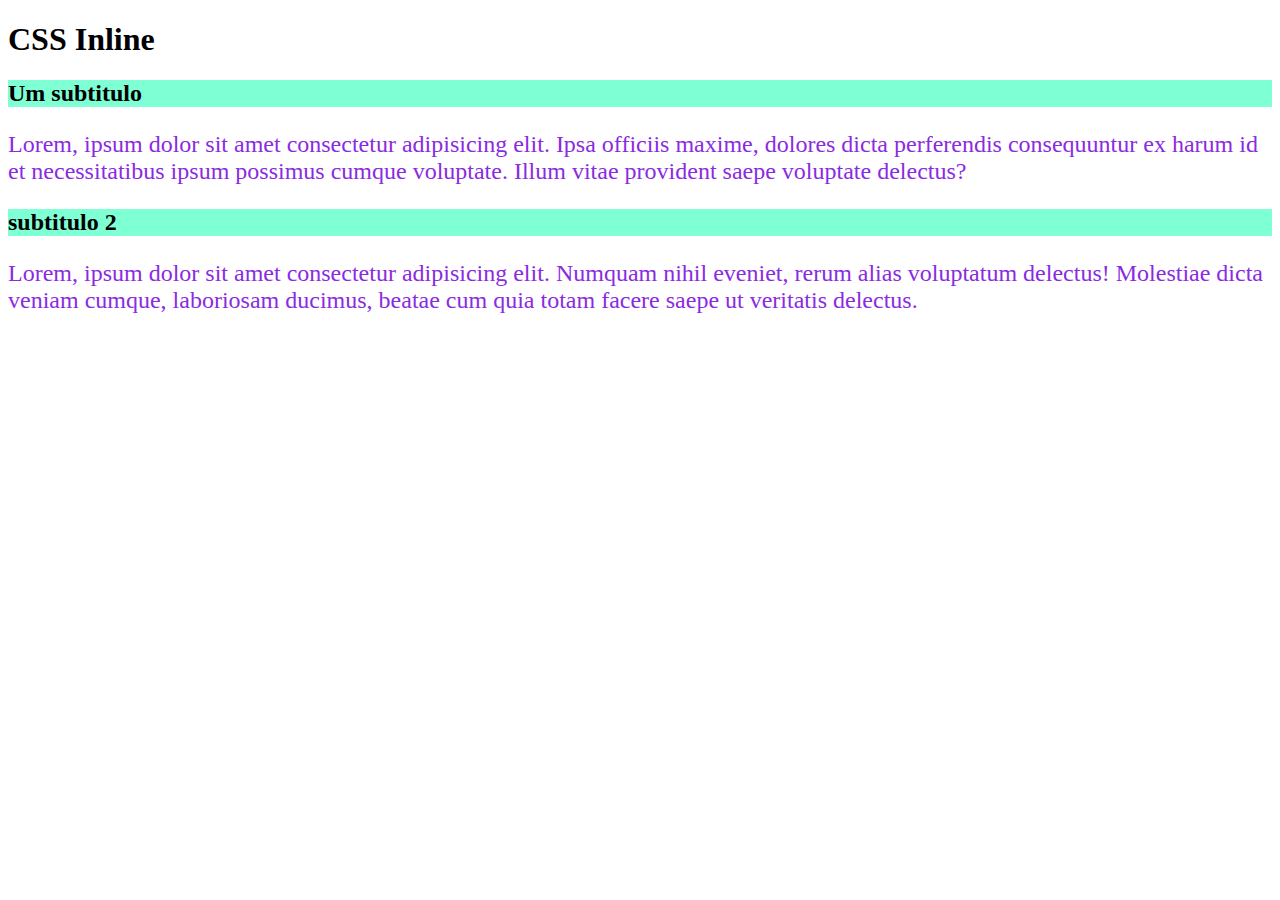
<file: 02-css-inline/index.html>
<!DOCTYPE html>
<html lang="en">
<head>
    <meta charset="UTF-8">
    <meta http-equiv="X-UA-Compatible" content="IE=edge">
    <meta name="viewport" content="width=device-width, initial-scale=1.0">
    <title>CSS Inline</title>
</head>
<body>
    <h1>CSS Inline</h1>

    <h2 style="background-color: aquamarine;">Um subtitulo</h2>

    <p style="color: blueviolet; font-size: 24px;">Lorem, ipsum dolor sit amet consectetur adipisicing elit. Ipsa officiis maxime, dolores dicta perferendis consequuntur ex harum id et necessitatibus ipsum possimus cumque voluptate. Illum vitae provident saepe voluptate delectus?</p>
    
    <h2 style="background-color: aquamarine;">subtitulo 2</h2>

    <p style="color: blueviolet; font-size: 24px;">Lorem, ipsum dolor sit amet consectetur adipisicing elit. Numquam nihil eveniet, rerum alias voluptatum delectus! Molestiae dicta veniam cumque, laboriosam ducimus, beatae cum quia totam facere saepe ut veritatis delectus.</p>
    
</body>
</html>
</file>
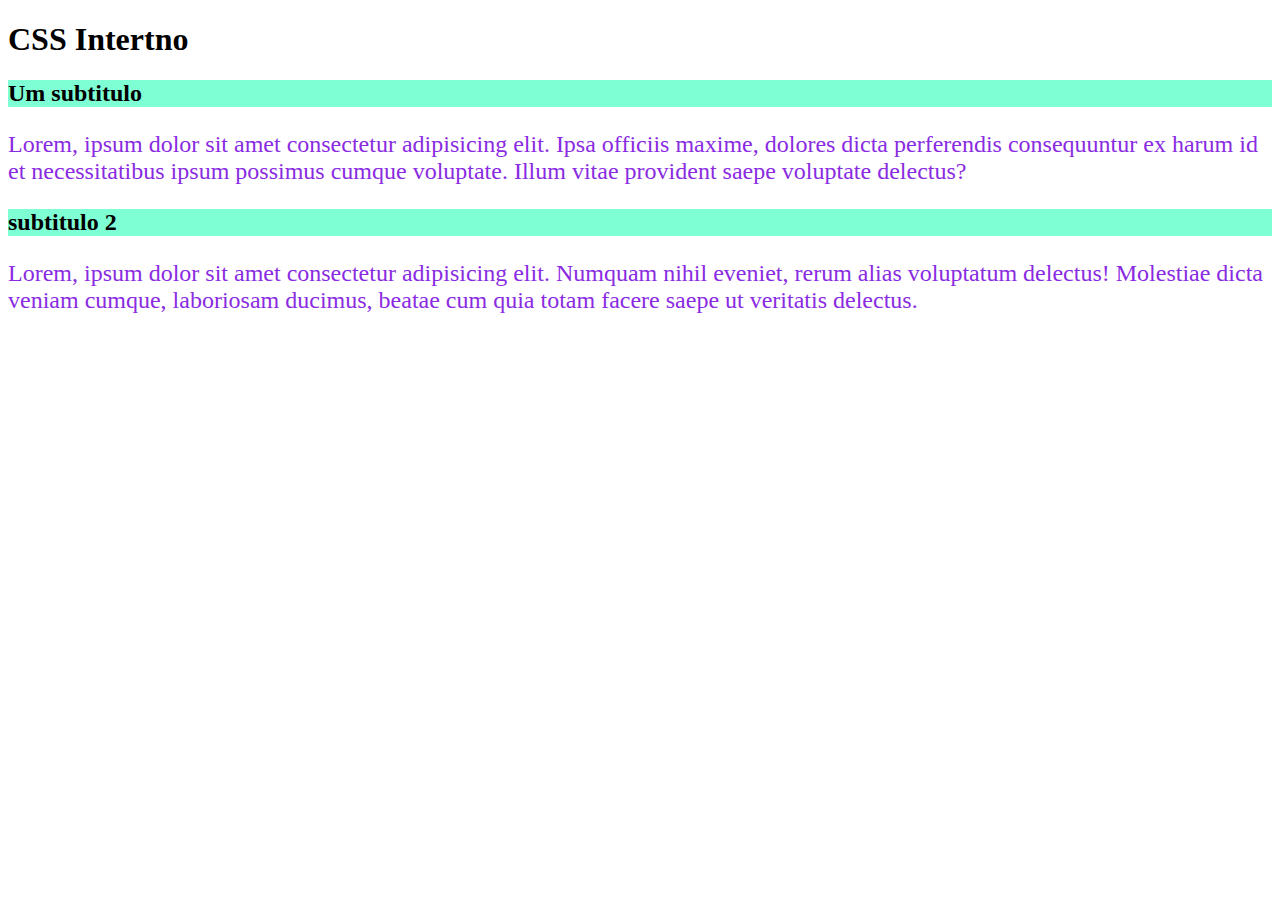
<file: 03-css-interno/index.html>
<!DOCTYPE html>
<html lang="en">
<head>
    <meta charset="UTF-8">
    <meta http-equiv="X-UA-Compatible" content="IE=edge">
    <meta name="viewport" content="width=device-width, initial-scale=1.0">
    <title>CSS Interno</title>

    <style>
        h2 {
           background-color: aquamarine;
        } 
        
        p {
           color: blueviolet;
           font-size: 24px;
        }
       </style>

</head>
<body>
    <h1>CSS Intertno</h1>

    
    <h2>Um subtitulo</h2>

    <p>Lorem, ipsum dolor sit amet consectetur adipisicing elit. Ipsa officiis maxime, dolores dicta perferendis consequuntur ex harum id et necessitatibus ipsum possimus cumque voluptate. Illum vitae provident saepe voluptate delectus?</p>
    
    <h2>subtitulo 2</h2>

    <p>Lorem, ipsum dolor sit amet consectetur adipisicing elit. Numquam nihil eveniet, rerum alias voluptatum delectus! Molestiae dicta veniam cumque, laboriosam ducimus, beatae cum quia totam facere saepe ut veritatis delectus.</p>
 
</body>
</html>
</file>
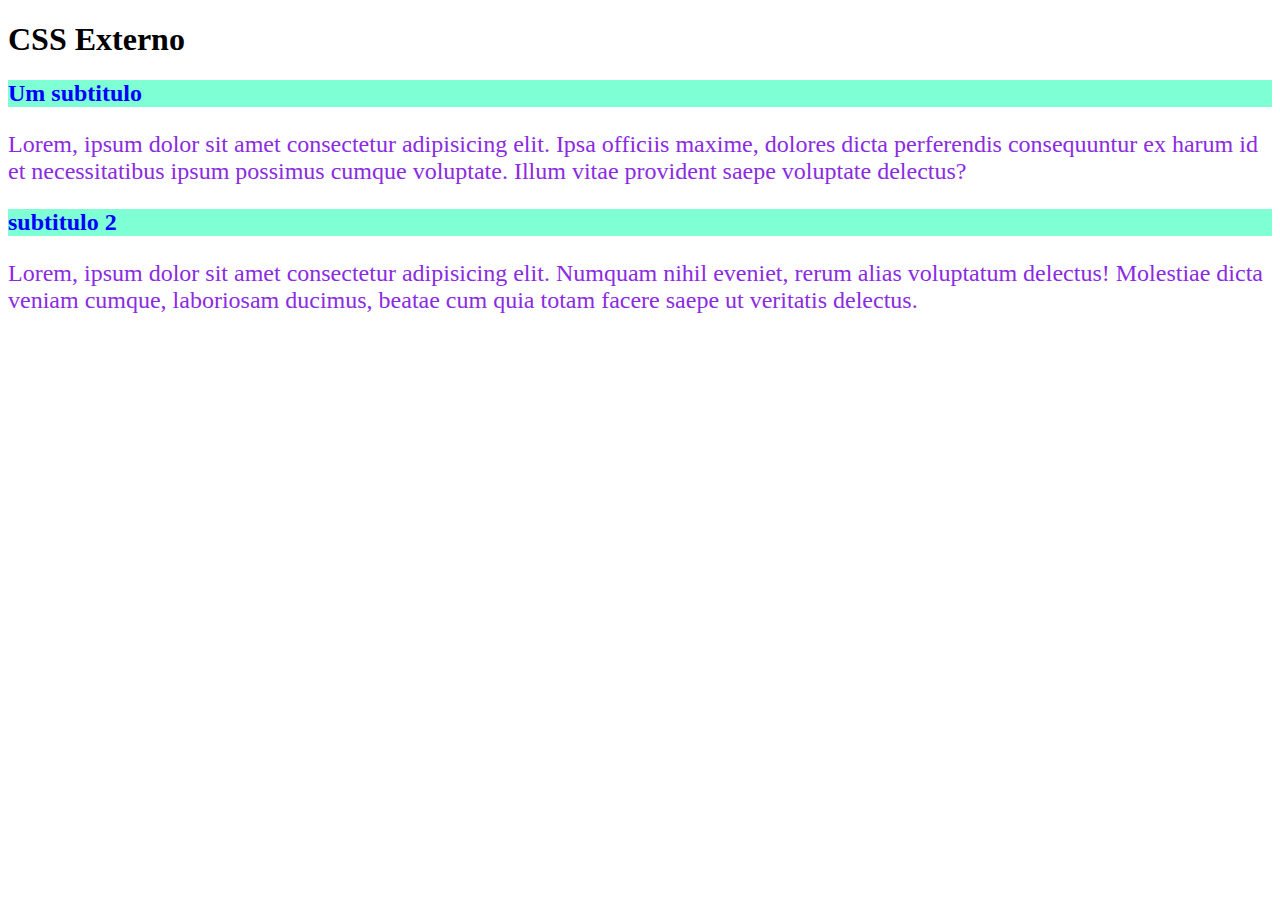
<file: 04-css-exteno/index.html>
<!DOCTYPE html>
<html lang="en">
<head>
    <meta charset="UTF-8">
    <meta http-equiv="X-UA-Compatible" content="IE=edge">
    <meta name="viewport" content="width=device-width, initial-scale=1.0">
    <title>CSS Exteno</title>

    <link rel="stylesheet" href="style.css">

</head>
<body>
    <h1>CSS Externo</h1>

    <h2>Um subtitulo</h2>

    <p>Lorem, ipsum dolor sit amet consectetur adipisicing elit. Ipsa officiis maxime, dolores dicta perferendis consequuntur ex harum id et necessitatibus ipsum possimus cumque voluptate. Illum vitae provident saepe voluptate delectus?</p>
    
    <h2>subtitulo 2</h2>

    <p>Lorem, ipsum dolor sit amet consectetur adipisicing elit. Numquam nihil eveniet, rerum alias voluptatum delectus! Molestiae dicta veniam cumque, laboriosam ducimus, beatae cum quia totam facere saepe ut veritatis delectus.</p>
    

</body>
</html>
</file>
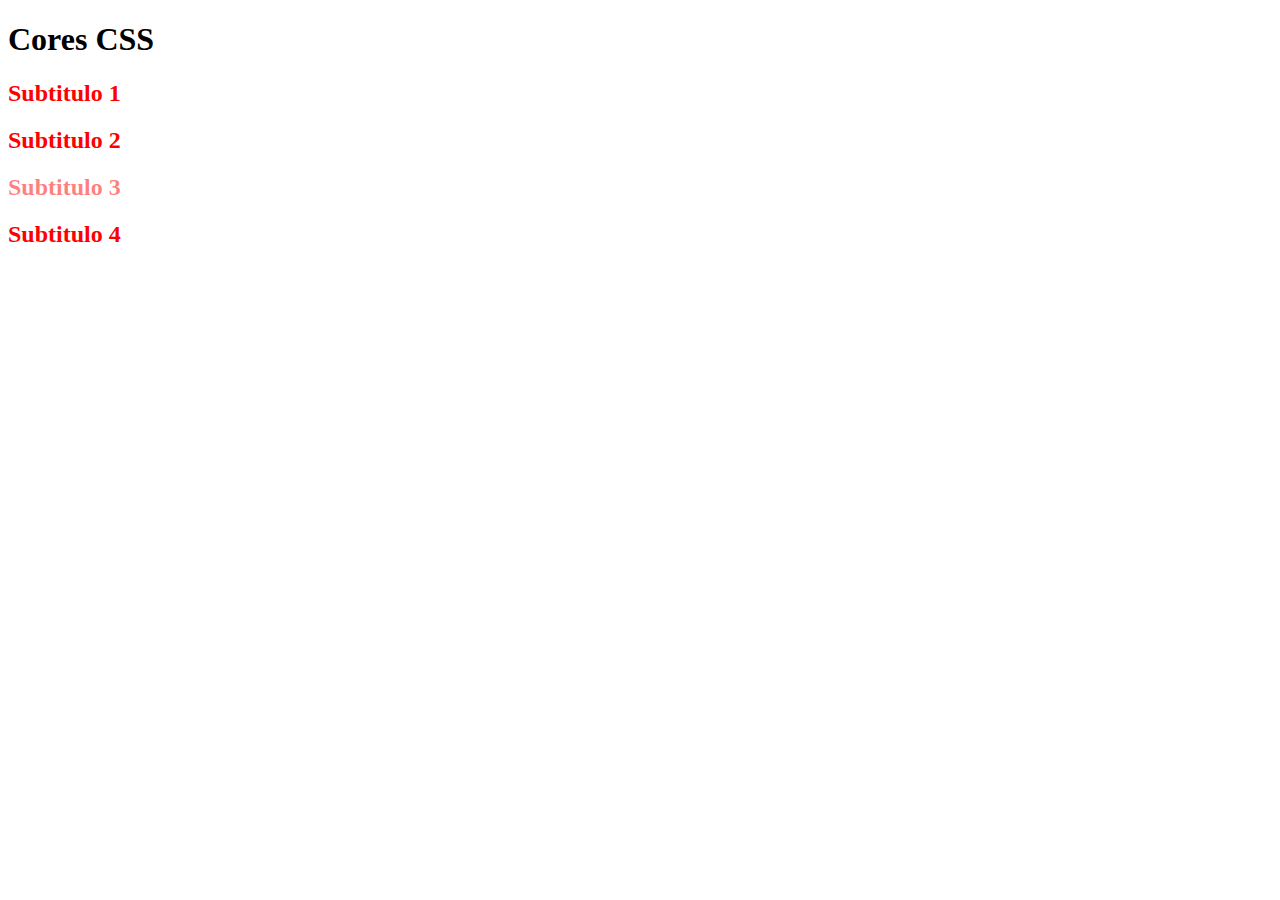
<file: 05-css-cores/index.html>
<!DOCTYPE html>
<html lang="en">
<head>
    <meta charset="UTF-8">
    <meta http-equiv="X-UA-Compatible" content="IE=edge">
    <meta name="viewport" content="width=device-width, initial-scale=1.0">
    <title>Cores CSS</title>
</head>
<body>

    <h1>Cores CSS</h1>

    <h2 style="color: red;">Subtitulo 1</h2>

    <h2 style="color: rgb(255, 0, 0);">Subtitulo 2</h2>

    <h2 style="color: rgba(255, 0, 0, 0.5);">Subtitulo 3</h2>

    <h2 style="color: #ff0000;">Subtitulo 4</h2>
    
</body>
</html>
</file>
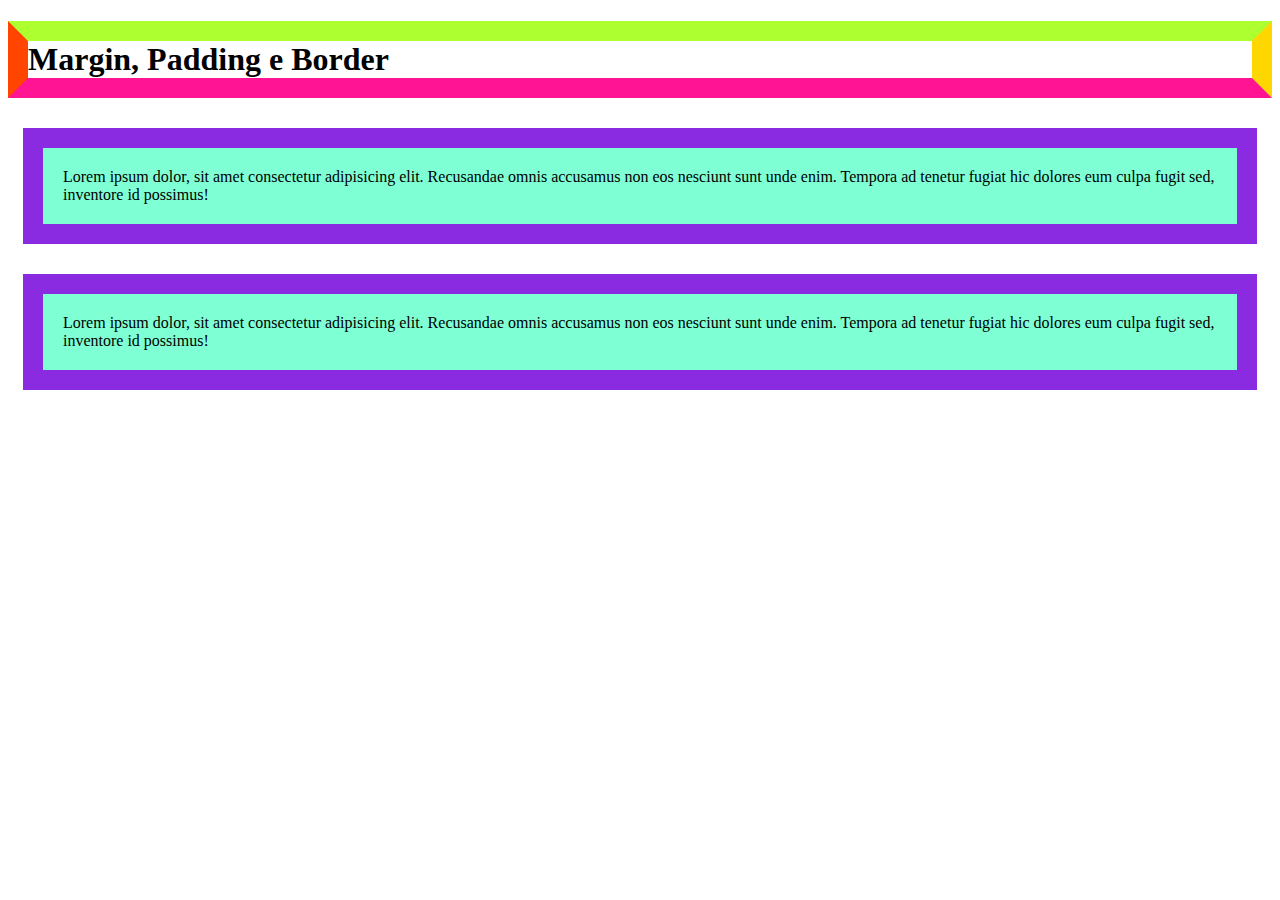
<file: 07-css-margin-padding-border/index.html>
<!DOCTYPE html>
<html lang="en">
<head>
    <meta charset="UTF-8">
    <meta http-equiv="X-UA-Compatible" content="IE=edge">
    <meta name="viewport" content="width=device-width, initial-scale=1.0">
    <title>Margin, Padding e Border</title>
    <link rel="stylesheet" href="style.css">
</head>
<body>
    <h1>Margin, Padding e Border</h1>

    <p>Lorem ipsum dolor, sit amet consectetur adipisicing elit. 
        Recusandae omnis accusamus non eos nesciunt sunt unde enim. 
        Tempora ad tenetur fugiat hic dolores eum culpa fugit sed,
         inventore id possimus!</p>

         <p>Lorem ipsum dolor, sit amet consectetur adipisicing elit. 
            Recusandae omnis accusamus non eos nesciunt sunt unde enim. 
            Tempora ad tenetur fugiat hic dolores eum culpa fugit sed,
             inventore id possimus!</p>     
</body>
</html>
</file>
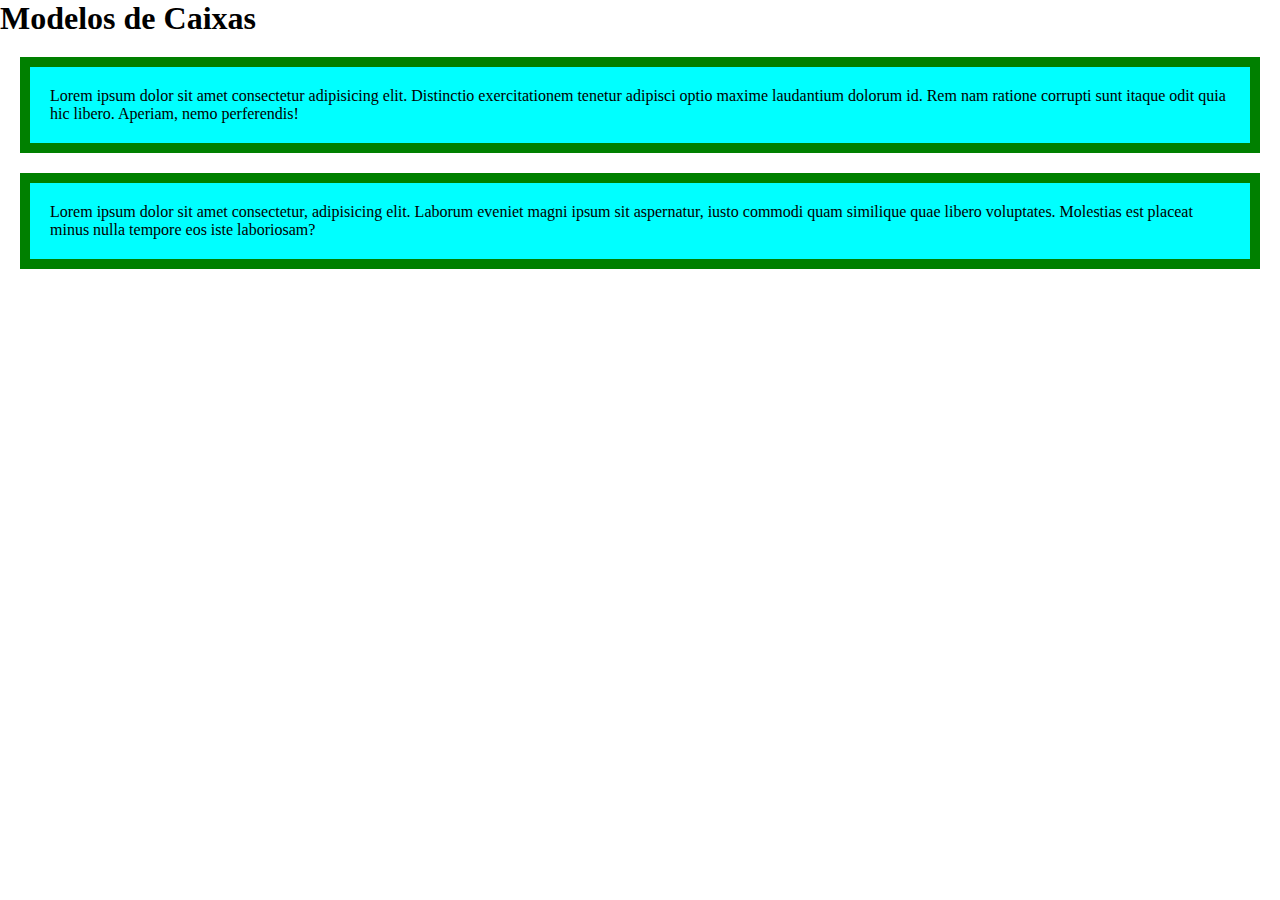
<file: 10-modelos-de-caixas/index.html>
<!DOCTYPE html>
<html lang="en">
<head>
    <meta charset="UTF-8">
    <meta http-equiv="X-UA-Compatible" content="IE=edge">
    <meta name="viewport" content="width=device-width, initial-scale=1.0">
    <title>Modelos de Caixas</title>

    <link rel="stylesheet" href="style.css">
</head>
<body>
    <h1>Modelos de Caixas</h1>

    <p>
        Lorem ipsum dolor sit amet consectetur adipisicing elit. Distinctio exercitationem tenetur adipisci optio maxime laudantium dolorum id. Rem nam ratione corrupti sunt itaque odit quia hic libero. Aperiam, nemo perferendis!
    </p>

    <p>
        Lorem ipsum dolor sit amet consectetur, adipisicing elit. Laborum eveniet magni ipsum sit aspernatur, iusto commodi quam similique quae libero voluptates. Molestias est placeat minus nulla tempore eos iste laboriosam?
    </p>
</body>
</html>
</file>
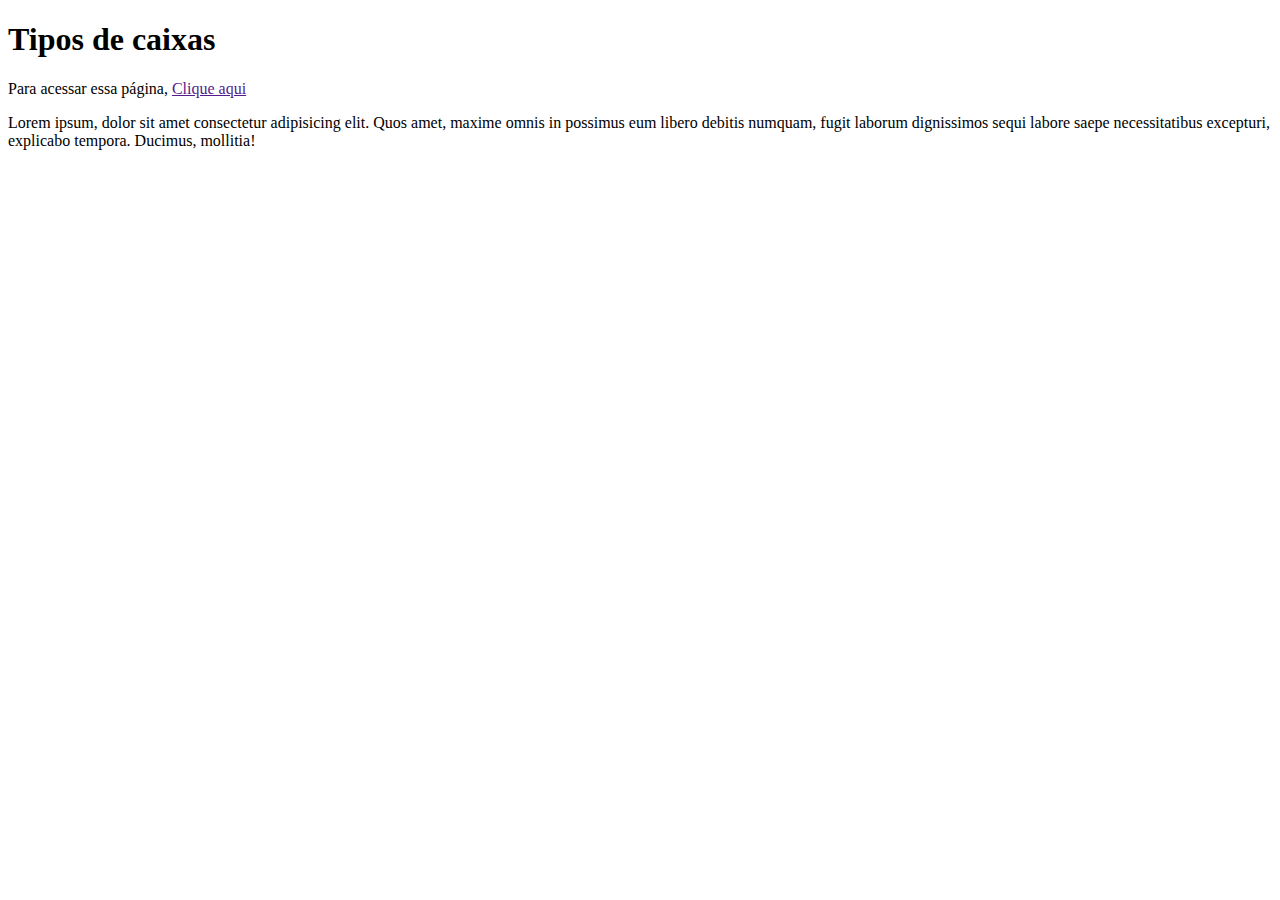
<file: 11-tipos-de-caixas/index.html>
<!DOCTYPE html>
<html lang="en">
<head>
    <meta charset="UTF-8">
    <meta http-equiv="X-UA-Compatible" content="IE=edge">
    <meta name="viewport" content="width=device-width, initial-scale=1.0">

    <link rel="stylesheet" href="style.css">

    <title>Tipos de caixas</title>
</head>
<body>
    <h1>Tipos de caixas</h1>

    <p>
        Para acessar essa página, <a href="">Clique aqui</a>
    </p>

    <p>
        Lorem ipsum, dolor sit amet consectetur adipisicing elit. Quos amet, maxime omnis in possimus eum libero debitis numquam, fugit laborum dignissimos sequi labore saepe necessitatibus excepturi, explicabo tempora. Ducimus, mollitia!
    </p>
</body>
</html>
</file>
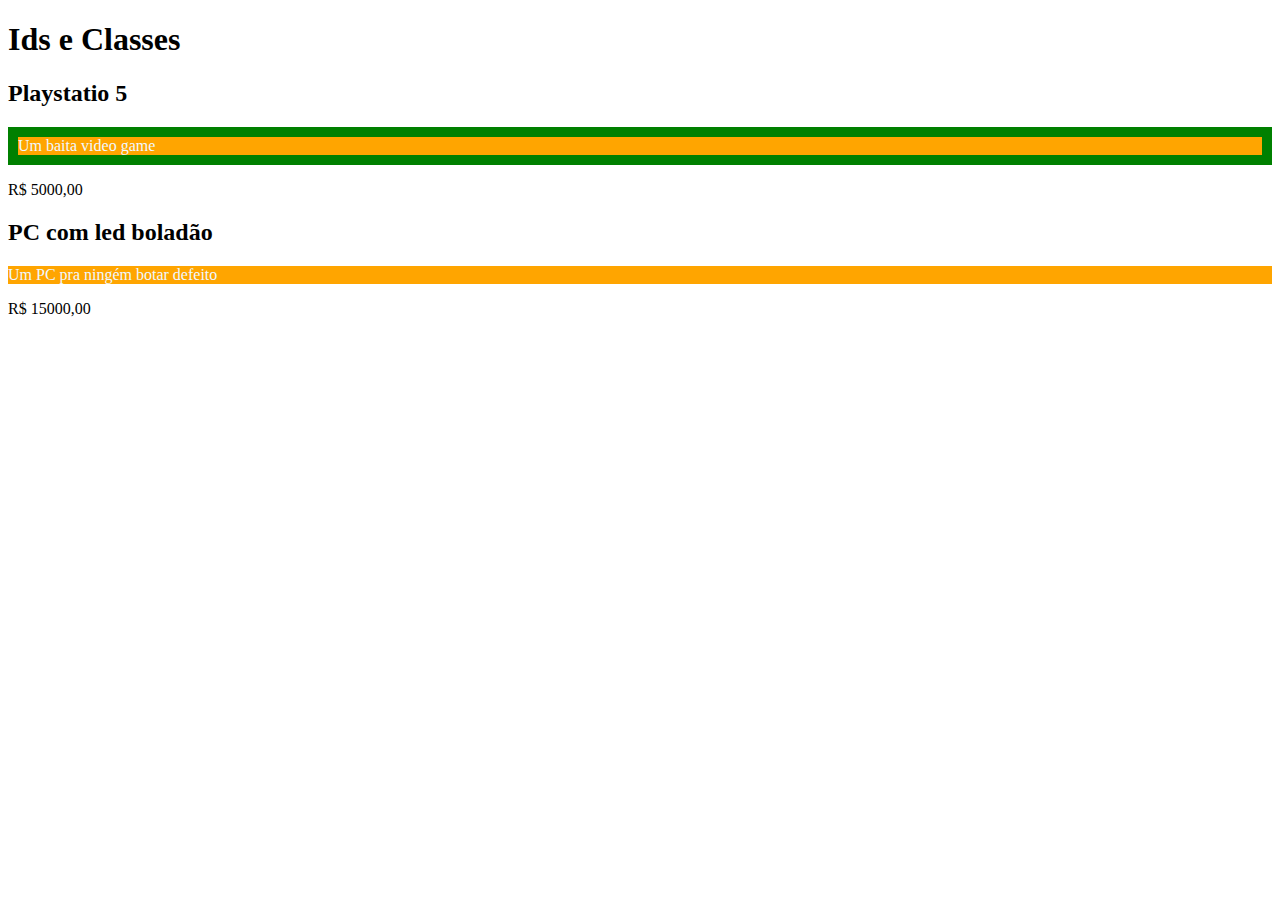
<file: 12-ids-e-classes/index.html>
<!DOCTYPE html>
<html lang="en">
<head>
    <meta charset="UTF-8">
    <meta http-equiv="X-UA-Compatible" content="IE=edge">
    <meta name="viewport" content="width=device-width, initial-scale=1.0">
    <title>Ids e Classes</title>

    <link rel="stylesheet" href="style.css">
</head>
<body>
    <h1>Ids e Classes</h1>

    <!-- <div>
        <h2>Playstatio 5</h2>
        <p id="descricao-videogame">Um baita video game</p>
        <p>R$ 5000,00</p>
    </div>
    
    <div>
        <h2>PC com led boladão</h2>
        <p id="descricao-pc">Um PC pra ningém botar defeito</p>
        <p>R$ 15000,00</p>
    </div> -->

    <div>
        <h2>Playstatio 5</h2>
        <p class="descricao-produto promocao">Um baita video game</p>
        <p>R$ 5000,00</p>
    </div>
    
    <div>
        <h2>PC com led boladão</h2>
        <p class="descricao-produto">Um PC pra ningém botar defeito</p>
        <p>R$ 15000,00</p>
    </div>
</body>
</html>
</file>
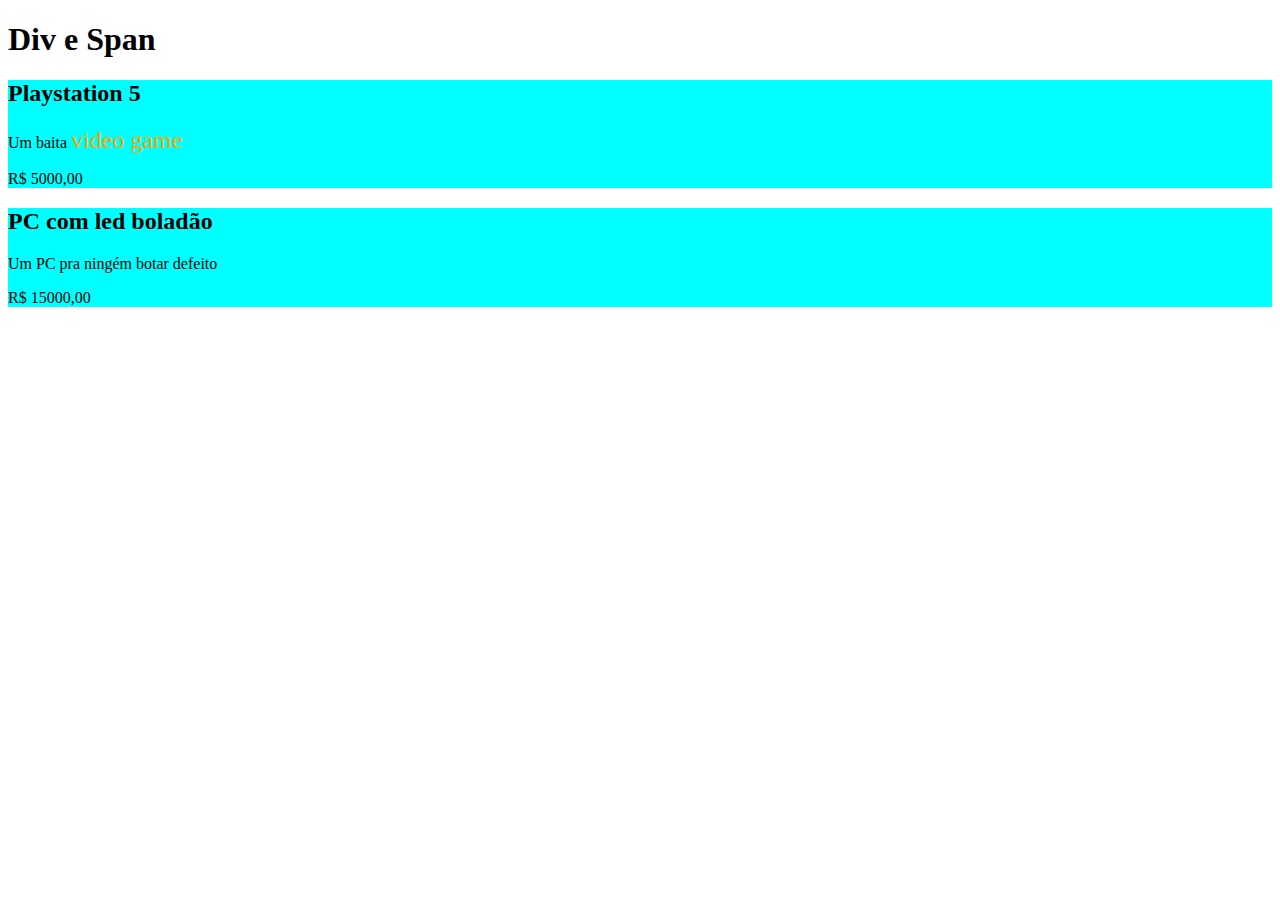
<file: 14-div-e-span/index.html>
<!DOCTYPE html>
<html lang="en">
<head>
    <meta charset="UTF-8">
    <meta http-equiv="X-UA-Compatible" content="IE=edge">
    <meta name="viewport" content="width=device-width, initial-scale=1.0">
    <title>Divs e Span</title>

    <link rel="stylesheet" href="style.css">
</head>
<body>
    <h1>Div e Span</h1>

    <div class="produto">
        <h2>Playstation 5</h2>
        <p>Um baita <span>video game</span></p>
        <p>R$ 5000,00</p>
    </div>
    
    <div class="produto">
        <h2>PC com led boladão</h2>
        <p>Um PC pra ningém botar defeito</p>
        <p>R$ 15000,00</p>
    </div>
</body>
</html>
</file>
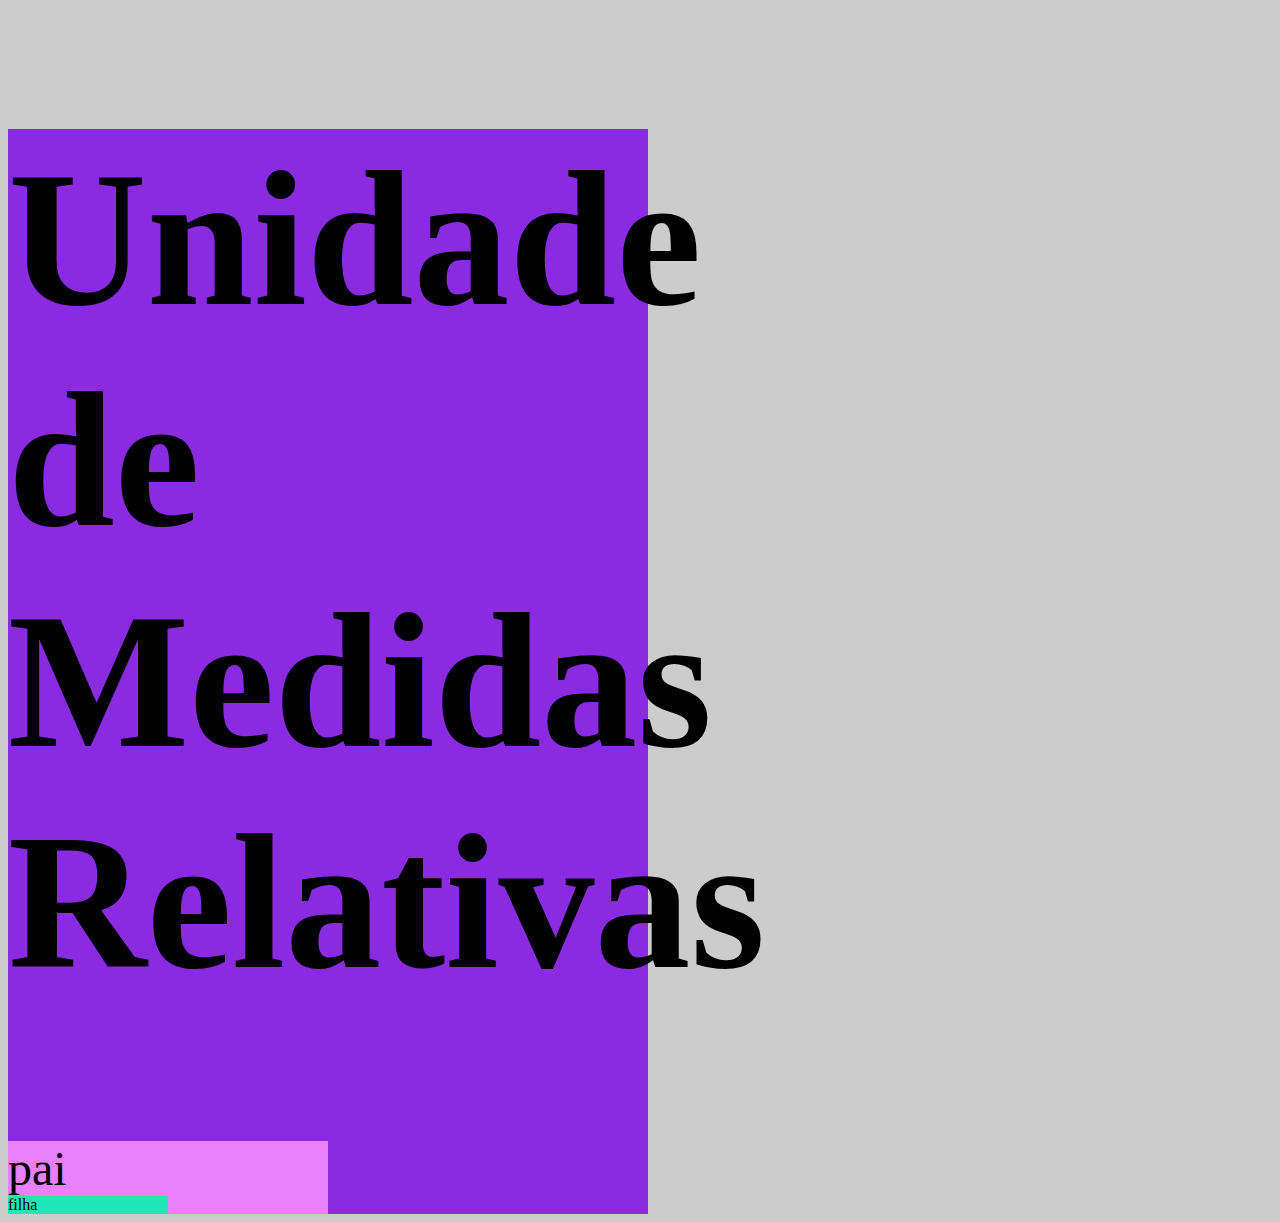
<file: 15-medidas-relativas/index.html>
<!DOCTYPE html>
<html lang="en">
<head>
    <meta charset="UTF-8">
    <meta http-equiv="X-UA-Compatible" content="IE=edge">
    <meta name="viewport" content="width=device-width, initial-scale=1.0">
    <title>Unidade de Medidas Relativas</title>
    <link rel="stylesheet" href="style.css">
</head>
<body>
    <h1>Unidade de Medidas Relativas</h1>

    <div class="pai">
        pai
        <div class="filha"> 
            filha
        </div>    
    </div>
    
</body>
</html>
</file>
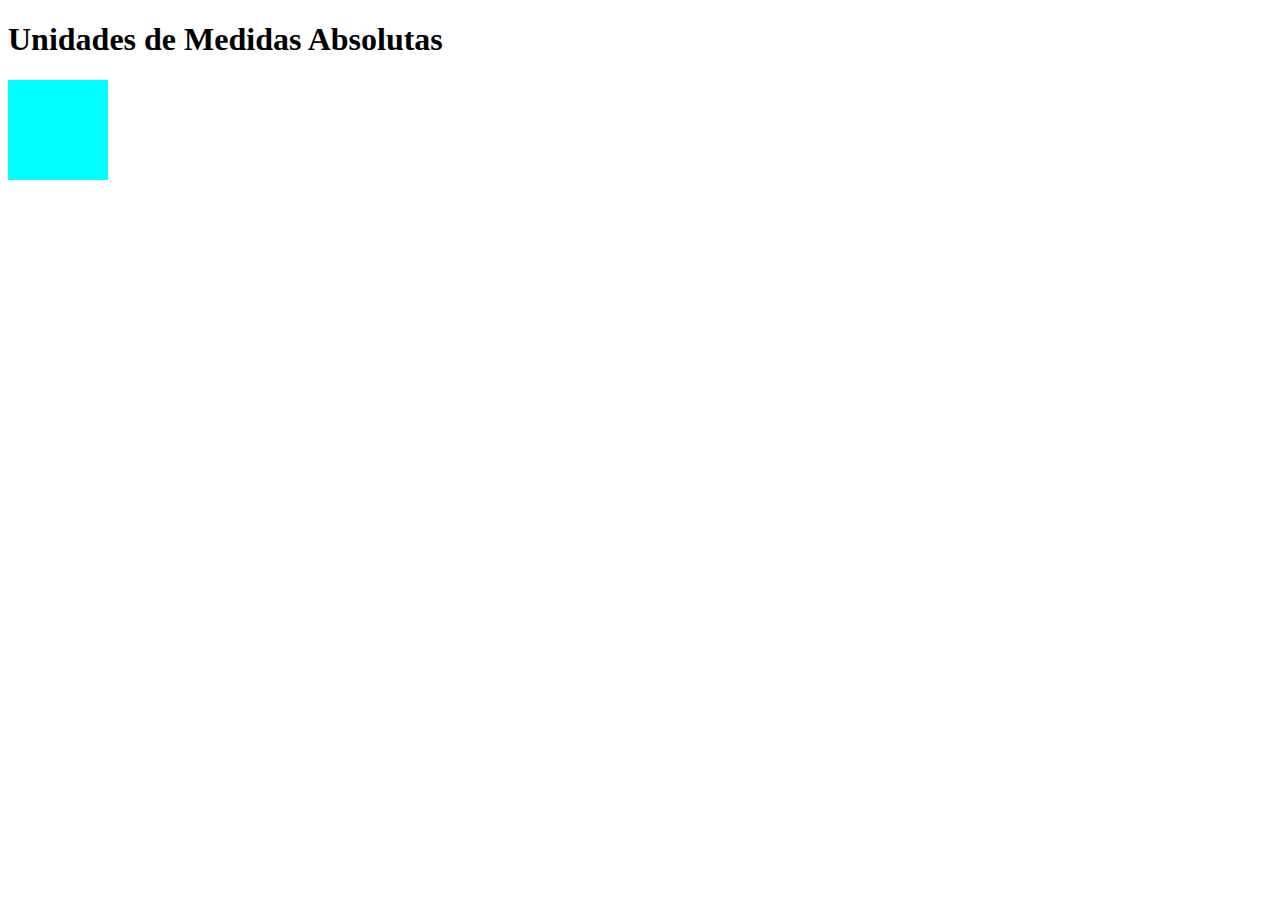
<file: 16-meditadas-absolutas/index.html>
<!DOCTYPE html>
<html lang="en">
<head>
    <meta charset="UTF-8">
    <meta http-equiv="X-UA-Compatible" content="IE=edge">
    <meta name="viewport" content="width=device-width, initial-scale=1.0">
    <title>Unidades de Medidas Absolutas</title>
    
    <link rel="stylesheet" href="style.css">

</head>
<body>
    <h1>Unidades de Medidas Absolutas</h1>

    <div class="pixel"></div>
</body>
</html>
</file>
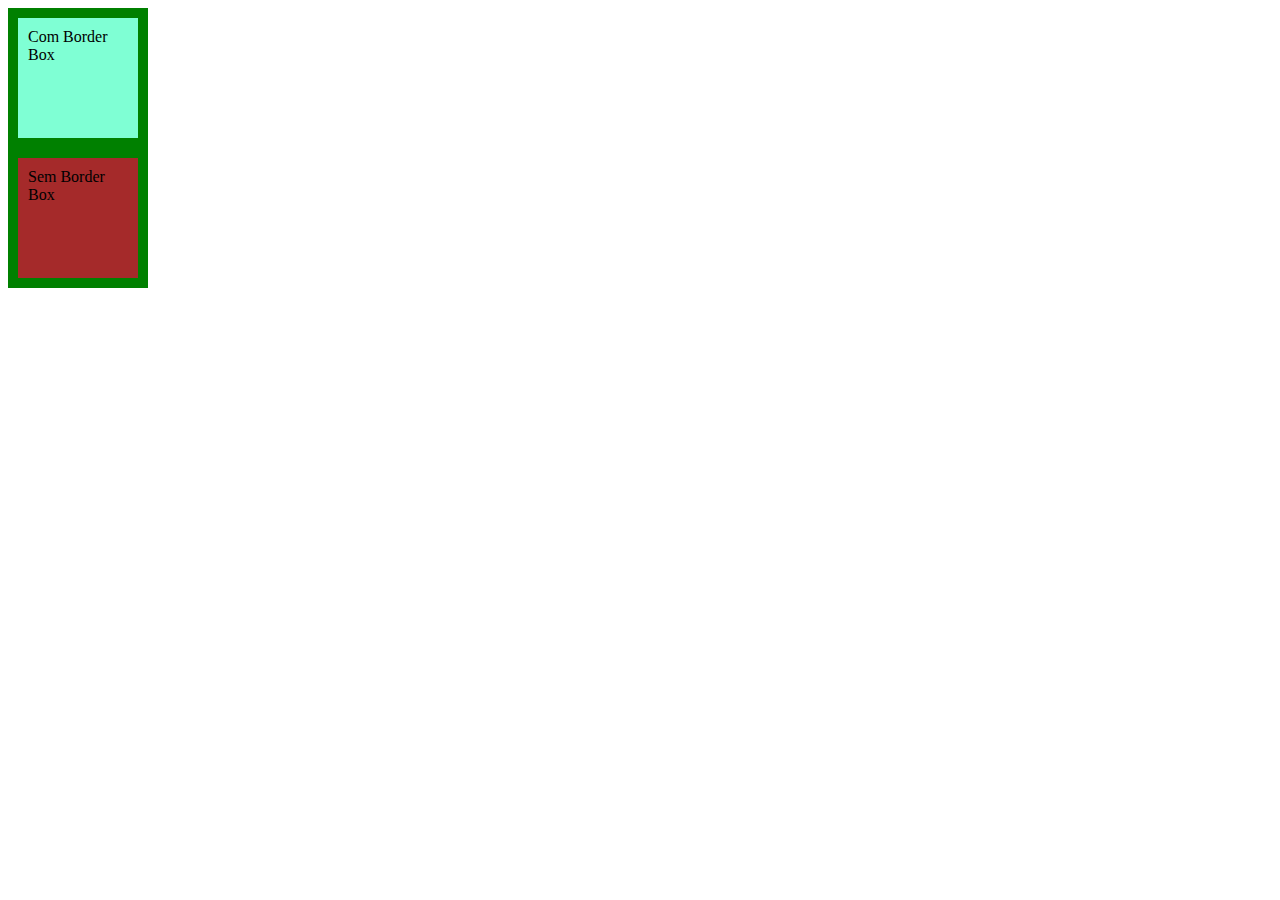
<file: 17-box-sizing-border-box/index.html>
<!DOCTYPE html>
<html lang="en">
<head>
    <meta charset="UTF-8">
    <meta http-equiv="X-UA-Compatible" content="IE=edge">
    <meta name="viewport" content="width=device-width, initial-scale=1.0">
    <title>Box Sizing Border Box</title>

    <link rel="stylesheet" href="style.css">

</head>
<body>
   <div class="com-border-box">Com Border Box</div>
   <div class="sem-border-box">Sem Border Box</div>
</body>
</html>
</file>
<file: 04-css-exteno/style.css>
h2 {
   background-color: aquamarine;
   color: blue;
} 

p {
   color: blueviolet;
   font-size: 24px;
}
</file>
<file: 07-css-margin-padding-border/style.css>
/*
Forma colocando cada margem separadamente
 margin-top: 30px;
 margin-bottom: 30px;
 margin-left: 15px;
 margin-right: 15px; */

 /*
 Forma colocando o mesmo valor no topo
 e na lateral
 margin: 30px 15px;
*/

/*
Forma colocando o mesmo valor em todos os lados
 margin: 30px;
*/
p {
       
    margin: 30px 15px;
    padding: 20px;
    background-color: aquamarine;

    border-style: solid;
    border-width: 20px ;
    border-color: blueviolet ;

        /* Versão encurtada */
    border: 20px solid blueviolet;

}

H1 {
    border-style: solid;
    border-width: 20px;
    border-top-color: greenyellow;
    border-right-color: gold;
    border-left-color: deeppink;
    border-bottom-color: orangered;
    
             /* Versão Encurtada */
    border-color: greenyellow gold deeppink orangered;
}
</file>
<file: 10-modelos-de-caixas/style.css>
* {
    margin: 0;
}

p {
    margin: 20px;
    padding: 20px;

    border: solid 10px green;

    background-color: aqua;


}
</file>
<file: 11-tipos-de-caixas/style.css>
/* h1 {
    display: inline;
}

p {
    display: inline;
} */
</file>
<file: 12-ids-e-classes/style.css>
/* 
*#*USANDO ID COMO INDENTIFICADOR

#descricao-videogame {
    background-color: orange;
}

#descricao-pc {
    background-color: orange;
} 

*#*USANDO MODO MENOS VERBOSO PARA A MESMA ESTILISAÇÃO

 #descricao-videogame, #descricao-pc {
    background-color: orange;
} */

.descricao-produto {
    background-color: orange;
    color: aliceblue;
}

.promocao {
    border: solid 10px green;
}
</file>
<file: 14-div-e-span/style.css>
.produto {
    background-color: aqua;
}

.produto span {
    font-size: 24px;
    color: orange;
}
</file>
<file: 15-medidas-relativas/style.css>
html {
    background-color: #ccc;
    font-size: 32px;
}

/* 1 em = 16 pixels */

body {
    background-color: blueviolet;
    width: 50%;
    font-size: 3rem;
}

.pai {
        background-color: #ea80fc;
        width: 50%;
        font-size: 1.5rem;
    }

.filha {
        background-color: #1de9b6;
        width: 50%;
        font-size: 0.5rem;
    }
</file>
<file: 16-meditadas-absolutas/style.css>
.pixel {
    background-color: aqua;
    width: 100px;
    height: 100px;
}
</file>
<file: 17-box-sizing-border-box/style.css>
div {
    width: 100px;
    height: 100px;
    padding: 10px;
    border: 10px solid green;
}

.com-border-box {
    background-color: aquamarine;
    /* box-sizing: border-box ; */
}

.sem-border-box {
    background-color: brown ;
}

/* largura + padding esquerda + padding direita + border esquerda + border direita = largura total do elemento

100 + 10 + 10 + 10 + 10 = 140


altura + padding de cima + padding de baixo + border de cima + border de baixo = altura total do elemento

100 + 10 + 10 + 10 + 10 = 140 */
</file>
